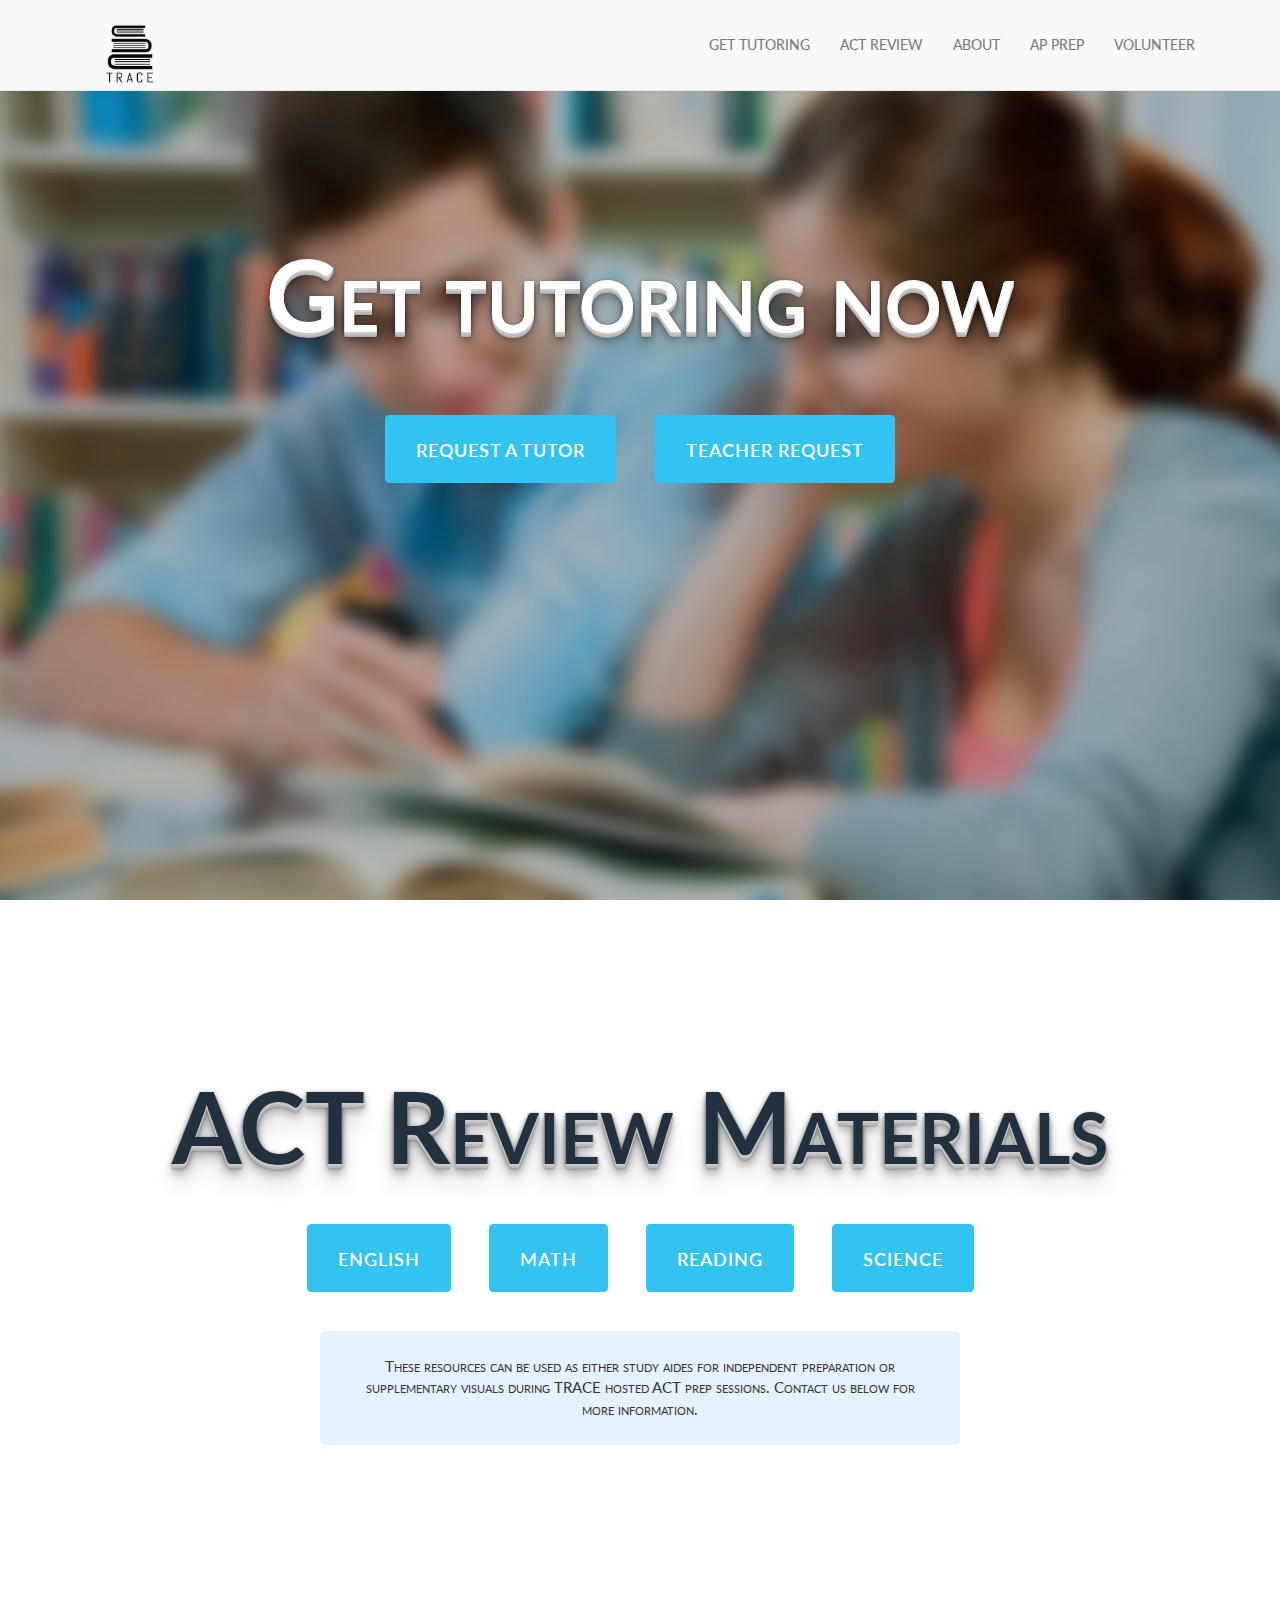
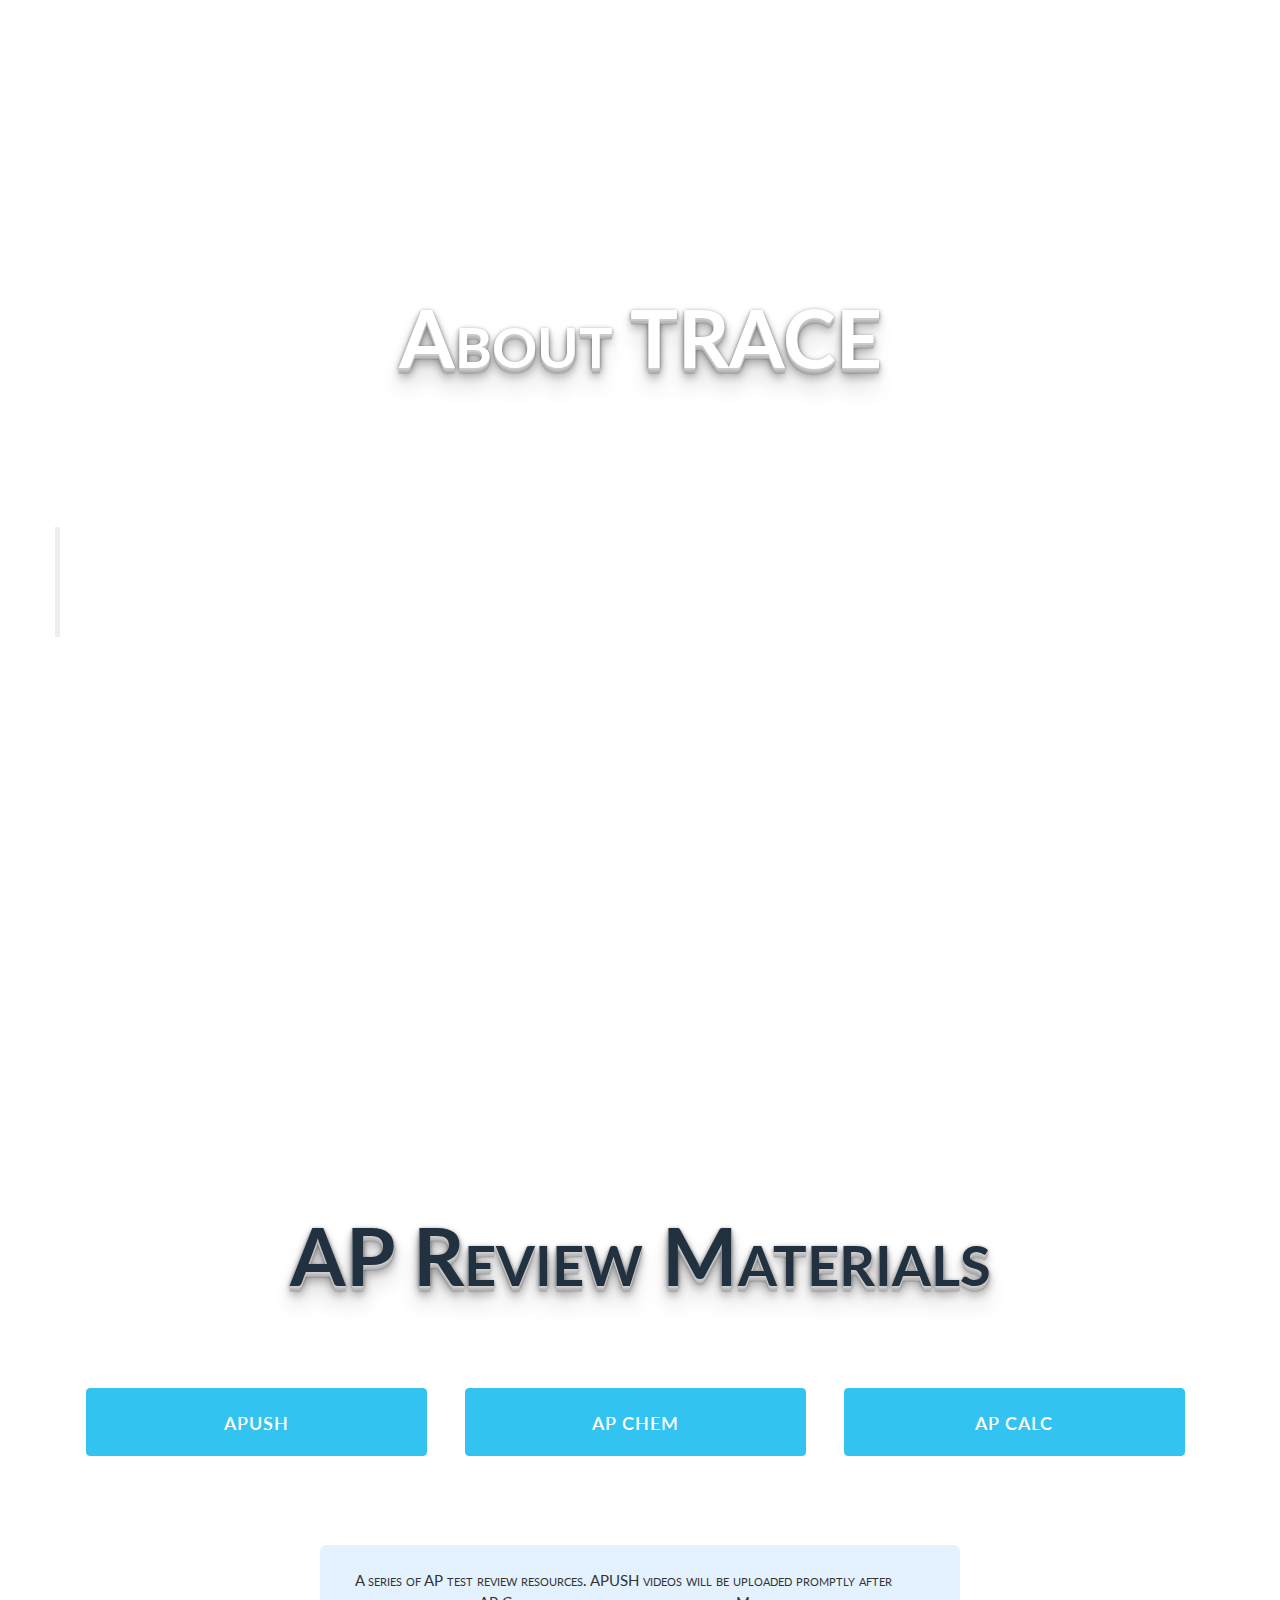
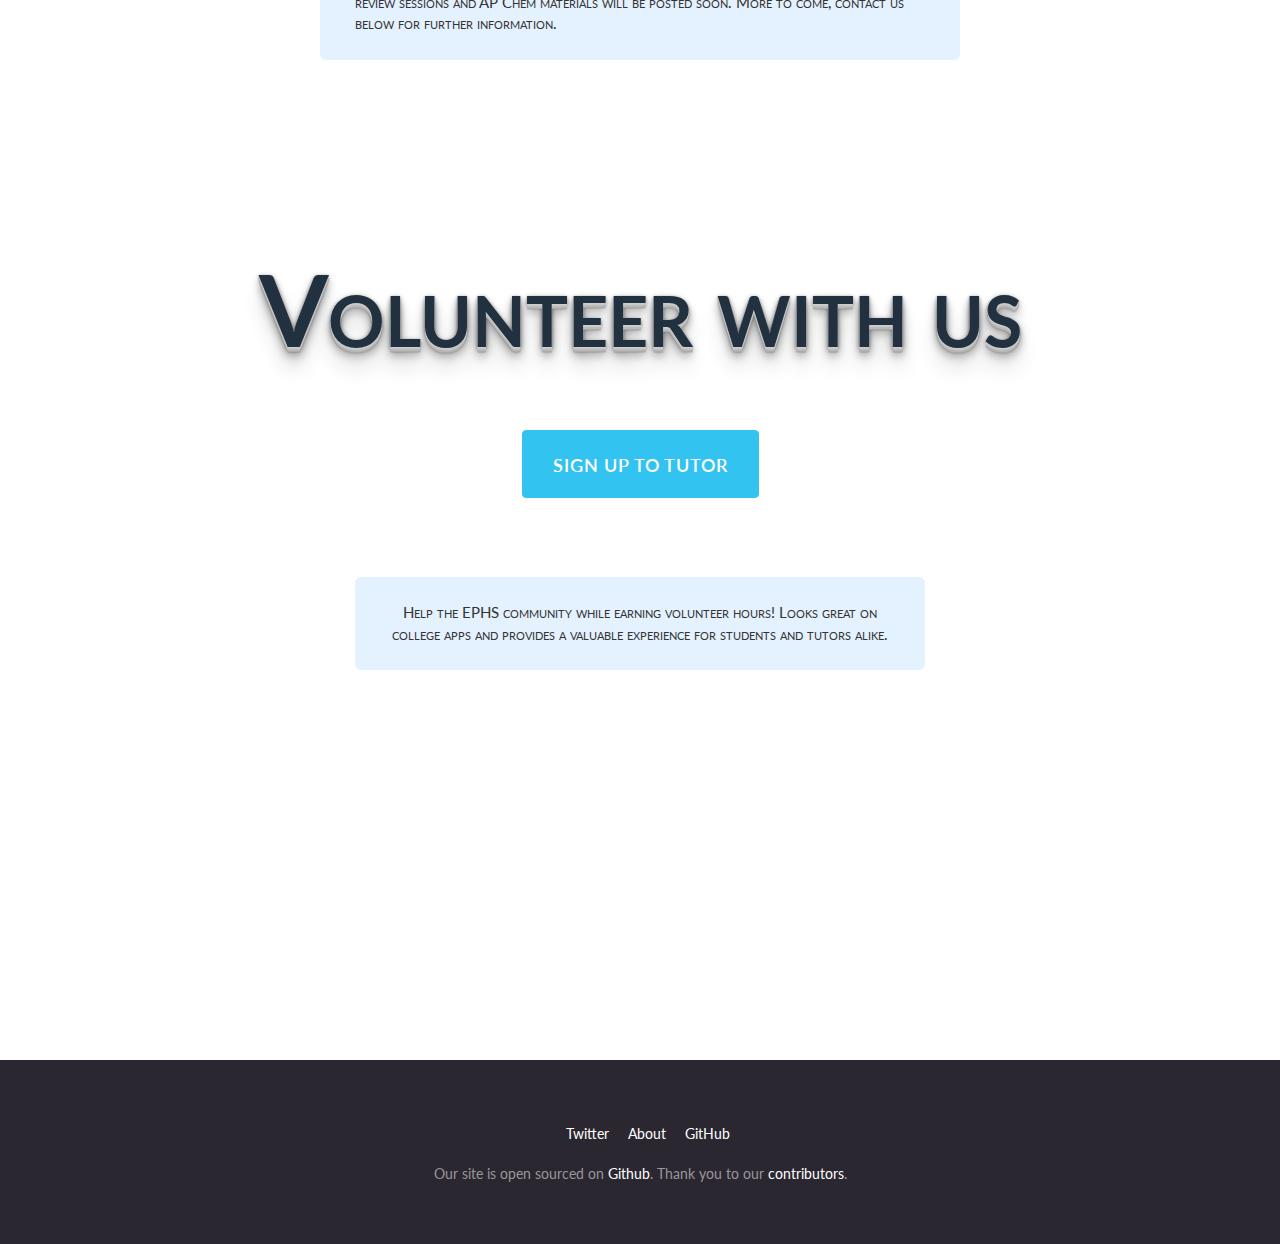
<file: index.html>
<!DOCTYPE html>
<!--[if lt IE 9]>
    <script src="https://oss.maxcdn.com/libs/html5shiv/3.7.0/html5shiv.js"></script>
    <script src="https://oss.maxcdn.com/libs/respond.js/1.4.2/respond.min.js"></script>
<![endif]-->
<html lang="en">
  <head>
    <meta charset="utf-8">
    <title>EPHS TRACE - Tutor Run Academic Center For Excellence</title>
    <meta http-equiv="X-UA-Compatible" content="IE=edge">
    <meta name="viewport" content="width=device-width, initial-scale=1">
    <meta name="author" content="TRACE">
    <!--Favicon-->
    <link rel="icon" type="image/png" href="img/plainblacklogo.png">
  </head>
  <!--Fonts-->
  <link href='https://fonts.googleapis.com/css?family=Lato:400,300,300italic,400italic,700' rel='stylesheet' type='text/css'>
  <!--CSS-->
  <link href="css/bootstrap.min.css" rel="stylesheet">
  <link href="css/style.css" rel="stylesheet">
  <body>
    <!-- nav from https://github.com/BlackrockDigital/startbootstrap-scrolling-nav -->
    <nav class="navbar navbar-default navbar-fixed-top" role="navigation">
        <div class="container">
            <div class="navbar-header page-scroll">
                <button type="button" class="navbar-toggle" data-toggle="collapse" data-target=".navbar-ex1-collapse">
                    <span class="sr-only">Toggle navigation</span>
                    <span class="icon-bar"></span>
                    <span class="icon-bar"></span>
                    <span class="icon-bar"></span>
                    <span class="icon-bar"></span>
                </button>
                <a class="navbar-brand page-scroll" href="#page-top">
                  <div class="logo"><img src='img/logo.png' width='50px'></div>

                </a>
            </div>

            <!-- Collect the nav links, forms, and other content for toggling -->
            <div class="collapse navbar-collapse navbar-ex1-collapse">
                <ul class="nav navbar-nav">
                    <!-- Hidden li included to remove active class from about link when scrolled up past about section -->
                    <li class="hidden">
                        <a class="page-scroll" href="#page-top"></a>
                    </li>
                    <li>
                        <a class="page-scroll effect-3" href="#intro">GET TUTORING</a>
                    </li>
                    <li>
                        <a class="page-scroll effect-3" href="#act">ACT REVIEW</a>
                    </li>
                    <li>
                        <a class="page-scroll effect-3" href="#about">ABOUT</a>
                    </li>
                    <li>
                        <a class="page-scroll effect-3" href="#ap">AP PREP</a>
                    </li>
                    <li>
                        <a class="page-scroll effect-3" href="#join">VOLUNTEER</a>
                    </li>
                </ul>
            </div>
            <!-- /.navbar-collapse -->
        </div>
        <!-- /.container -->
    </nav>



        <!-- Get help Section -->
        <section id="intro" class="intro-section">
            <div class="container">
                <div class="row">
                    <div class="col-lg-12">
                        <h1 class="main white top">Get tutoring now</h1>
                        <a class="more button button-primary" href="https://bit.ly/TRACEStudents">Request a tutor</a>
                        <a class="more button button-primary teacher" href="https://bit.ly/TRACETeachers">Teacher Request</a>
                    </div>
                </div>
            </div>
        </section>

        <!-- ACT Section -->
        <section id="act" class="act-section">
            <div class="container">
                <div class="row">
                    <div class="col-lg-12">
                        <h1 class="main mobileheading act">ACT Review Materials</h1>
                    </div>
                </div>
                <div class="col-lg-12">
                    <div class="row buttonrow">
                        <a class="more button button-primary" href="https://docs.google.com/presentation/d/12QOw1DM5xmVaJN9GkXs6yYsjoc0SYOBsBKq9-TW6I-0/edit?usp=sharing">English</a>
                        <a class="more button button-primary" href="https://docs.google.com/presentation/d/1wVrqrBDZ3zIVutEyqYNaFDwSWClBowe26s0eEdJohCU/edit?usp=sharing">Math</a>
                        <a class="more button button-primary" href="https://docs.google.com/presentation/d/1KMF90qL81GCECqhz4atgbb-Y6QiG0CUg9yehGmfBAqE/edit?usp=sharing">Reading</a>
                        <a class="more button button-primary" href="https://docs.google.com/presentation/d/1-cNGMLKQHVGaLhhf9GaDFc5iTiX2t6EOmpREjnZUoM4/edit?usp=sharing">Science</a>
                    </div>
                </div>
            </div>
            <div class="caption joinsmallmargin">
                <p>These resources can be used as either study aides for independent preparation or supplementary visuals during TRACE hosted ACT prep sessions. Contact us below for more information.</p>
            </div>
        </section>

        <!-- about Section -->
        <section id="about" class="about-section">
            <div class="container">
                <div class="row">
                    <div class="col-lg-12">
                        <h1 class="appellate white center about" class="white">About TRACE</h1>
                    </div>
                </div>
                <div class="row">

                  <div class="col-lg-12 quote white">
                    <h2 class="info">TRACE stands for Tutor Run Academic Center For Excellence.</h2>
                    <h3 class="info">Founded in 2014, TRACE was designed to fill the void of the ACE tutoring system after budget cuts. We have tutors available for all subjects during CORE time and beyond CORE.</h3>
                  </div>
                </div>
                <div class="row">
                    <blockquote class="white infoblock">“The goal of TRACE is to empower students with education ... Education is probably one of the most important aspects of our society. I think by starting TRACE ... we can spark the flame of education that will light the path toward the future.”
                    <br>
                    <span class="andrew">-- Andrew Yang, Founder of TRACE</span>
                    <!--<footer class="white andrew infoblock">Andrew Yang, Founder of TRACE </footer>-->
                    </blockquote>
                </div>

            </div>
        </section>

        <!-- AP Section -->
        <section id="ap">
            <div class="container">
                <div class="row">
                    <div class="col-lg-12">
                        <h1 class="main center ap">AP Review Materials</h1>
                    </div>
                </div>
                <div class="col-lg-12">
                    <div class="row buttonrow ap-buttons">
                        <a class="more button button-primary ap-button" href="https://drive.google.com/folderview?id=0BzLA--a9ErSyV0ZjZGlPVnJXbm8&usp=sharing">APUSH</a>
                        <a class="more button button-primary ap-button" href="#">AP Chem</a>
                        <a class="more button button-primary ap-button" href="#">AP Calc</a>
                    </div>
                </div>
            </div>
            <div class="caption join">
                <p>A series of AP test review resources. APUSH videos will be uploaded promptly after review sessions and AP Chem materials will be posted soon. More to come, contact us below for further information.</p>
            </div>
        </section>

        <!-- join us Section -->
        <section id="join" class="join-section">
            <div class="container">
                <div class="row">
                    <div class="col-lg-12">
                        <h1 class="main center volunteer">Volunteer with us</h1>
                        <a class="more button button-primary" href="https://docs.google.com/forms/d/1MQ7jJDOqVW__GVjmNun96jRwqSfqY7_-zHNc2b9eIbw/viewform">Sign up to tutor</a>
                        <div class="caption join">
                            <p>Help the EPHS community while earning volunteer hours! Looks great on college apps and provides a valuable experience for students and tutors alike.</p>
                        </div>
                    </div>
                </div>
            </div>
        </section>
<footer class="afooter" role="contentinfo">
  <ul class="afooter-links">
    <li><a href="https://twitter.com/EPHSTRACE">Twitter</a></li>
    <li><a class="page-scroll" href="#about">About</a></li>
    <li><a href="https://github.com/AndrewKYang/TRACEWebsite">GitHub</a></li>
  </ul>
  <div class="container">
     <p>Our site is open sourced on <a href="https://github.com/AndrewKYang/TRACEWebsite">Github</a>. Thank you to our <a href="https://github.com/AndrewKYang/TRACEWebsite/graphs/contributors">contributors</a>.</p>
  </div>
</footer>

        <!-- jQuery -->
        <script src="js/jquery.js"></script>

        <!-- Bootstrap Core JavaScript -->
        <script src="js/bootstrap.min.js"></script>

        <!-- Scrolling Nav JavaScript -->
        <script src="js/jquery.easing.min.js"></script>
        <script src="js/scrolling-nav.js"></script>

  </body>
</html>
</file>
<file: css/style.css>
body {
    width: 100%;
    height: 100%;
    font-family: 'Lato',Helvetica,Arial,sans-serif;
    font-size: 14px;
}

html {
    width: 100%;
    height: 100%;
}
ul, menu, dir {
    display: block;
    list-style-type: disc;
    -webkit-margin-before: 1em;
    -webkit-margin-after: 1em;
    -webkit-margin-start: 0px;
    -webkit-margin-end: 0px;
    -webkit-padding-start: 40px;
}

@media(min-width:767px) {
    .navbar {
        padding: 20px 0;
        -webkit-transition: background .5s ease-in-out,padding .5s ease-in-out;
        -moz-transition: background .5s ease-in-out,padding .5s ease-in-out;
        transition: background .5s ease-in-out,padding .5s ease-in-out;
    }

    .top-nav-collapse {
        padding: 0;
    }
}

.logo {
    margin-top: 10%;
}

.navbar-brand {
  float: left;

  padding: inherit;
  padding-left: 50px;
  padding-bottom: 40px;
}
.navbar-nav {
  float: right;
}

h1 {
    font-variant: small-caps;
    color: #22313F;
    text-shadow: 0 1px 0 #ccc,
               0 2px 0 #c9c9c9,
               0 3px 0 #bbb,
               0 4px 0 #b9b9b9,
               0 5px 0 #aaa,
               0 6px 1px rgba(0,0,0,.1),
               0 0 5px rgba(0,0,0,.1),
               0 1px 3px rgba(0,0,0,.3),
               0 3px 5px rgba(0,0,0,.2),
               0 5px 10px rgba(0,0,0,.25),
               0 10px 10px rgba(0,0,0,.2),
               0 20px 20px rgba(0,0,0,.15);
}

/*.act {
    font-variant: small-caps;
    color: #22313F;
    text-shadow: 0 1px 0 #2b3e50,
               0 2px 0 #2b3e50,
               0 3px 0 #2b3e50,
               0 4px 0 #22313f,
               0 5px 0 #19242e,
               0 6px 1px rgba(0,0,0,.1),
               0 0 5px rgba(0,0,0,.1),
               0 1px 3px rgba(0,0,0,.3),
               0 3px 5px rgba(0,0,0,.2),
               0 5px 10px rgba(0,0,0,.25),
               0 10px 10px rgba(0,0,0,.2),
               0 20px 20px rgba(0,0,0,.15);
}*/

.intro-section {
    height: 100%;
    padding-top: 17%;
    text-align: center;
    background-image: url(../img/background.jpeg);
    background-position: center center;
    background-repeat: no-repeat;
    background-attachment: fixed;
    background-size: cover;
    position: center center;
}

.act-section {
    height: 100%;
    padding-top: 150px;
    text-align: center;
    background: #fff;
    text-align: center;
}

.about-section {
    height: 100%;
    padding-top: 150px;
    text-align: left;
    background-image: url(../img/EPHS.jpg);
    background-position: center center;
    background-repeat: no-repeat;
    background-attachment: fixed;
    background-size: cover;
}
blockquote{
  color: #C0CfCf;
  font-size: 150%;
}
.quote{
  color: #efffee;
}
h1.center {
    text-align: center;
}

h1.center {
    text-align: center;
}

h1.center {
    text-align: center;
}

.white {
    color: #fff;
    font-variant: small-caps;
}

.main {
    text-align: center;
    font-weight: bold;
    font-size: 10rem;
}

.appellate {
    text-align: left;
    font-weight: bold;
    font-size: 8rem;
    margin-top: -5%;
}

.list {
    font-size: 2rem;
    text-align: left;
    margin-left: 36.3%;
}

.join-section {
    height: 100%;
    padding-top: 150px;
    text-align: center;
    background: #fff;
}
.afooter {
    padding-top: 50px;
    padding-bottom: 50px;
    margin-top: 100px;
    color: #99979c;
    text-align: center;
    background-color: #2a2730;
}
.afooter-links {
    padding-left: 0;
    margin-bottom: 20px;
}
.afooter-links li{
  display: inline-block;
  margin-left: 15px;
}
.afooter a{
  color: #fff;
}
@media (min-width: 768px)
.bs-docs-footer {
    text-align: left;
}


/*beta*/

/*ap section*/

.ap {
  font-size: 8rem;
  padding-top: 8%;
}

.ap-buttons {
  padding-top: 3%;
  padding-top: 4%;
  margin: 0 auto;
}

.ap-button {
  width: 29.8%;
}

/*volunteer section*/

.volunteer {
  padding-top: 2%;
}

/*caption text*/

.caption {
    width: 50%;
    background-color: #E4F1FE;
    border-radius: 6px;
    margin: 5% 5% 5% 5%;

}

.caption p {
    font-size: 1.5rem;
    font-family: 'Lato';
    margin: 0px 35px 0px 35px;
    padding: 25px 0 25px 0;
    font-variant: small-caps;
}

/*specific text*/

div.join {
    margin: auto;
    margin-top: 7%;
}

div.joinsmallmargin {
  margin: auto;
  margin-top: 3%;
}

.more {
  margin-top: 5%;
}

/*buttons from skeleton*/

.button,
button,
input[type="submit"],
input[type="reset"],
input[type="button"] {
  display: inline-block;
  height: 68px;
  padding: 0 30px;
  color: #fff;
  text-align: center;
  font-size: 18px;
  font-weight: 600;
  line-height: 68px;
  letter-spacing: .1rem;
  text-transform: uppercase;
  text-decoration: none;
  white-space: nowrap;
  background-color: transparent;
  border-radius: 4px;
  border: 1px solid #bbb;
  cursor: pointer;
  box-sizing: border-box; }
.button:hover,
button:hover,
input[type="submit"]:hover,
input[type="reset"]:hover,
input[type="button"]:hover,
.button:focus,
button:focus,
input[type="submit"]:focus,
input[type="reset"]:focus,
input[type="button"]:focus {
  color: #eee;
  border-color: #888;
  outline: 0; }

.button.button-primary,
button.button-primary,
input[type="submit"].button-primary,
input[type="reset"].button-primary,
input[type="button"].button-primary {
  color: #FFF;
  background-color: #33C3F0;
  border-color: #33C3F0; }
.button.button-primary:hover,
button.button-primary:hover,
input[type="submit"].button-primary:hover,
input[type="reset"].button-primary:hover,
input[type="button"].button-primary:hover,
.button.button-primary:focus,
button.button-primary:focus,
input[type="submit"].button-primary:focus,
input[type="reset"].button-primary:focus,
input[type="button"].button-primary:focus {
  color: #FFF;
  background-color: #1EAEDB;
  border-color: #1EAEDB; }

.buttonrow {
  margin-top: 5%;
  margin: auto;
  margin-left: -3%;
}
.buttonrow a,button-primary{
  margin-left: 3%;
  margin-top: 3%;
}
/*link hover*/

a:before, a:after, a > span:before, a > span:after {
  content: '';
  position: absolute;
  transition: transform .5s ease;
}
.effect-3 {
  display: inline-block;
  padding-top: -5px;
  padding-bottom: 5px;
  overflow: hidden;
}
.effect-3:before {
  left: 0;
  bottom: 0;
  width: 100%;
  height: 2px;
  background: #0883a4;
  transform: translateX(-100%);
}
.effect-3:hover:before {
  transform: translateX(0);
}

.effect-2:before, .effect-2:after {
  left: 0;
  top: 0;
  width: 100%;
  height: 100%;
  border-style: solid;
  border-color: #0883a4;
}
.effect-2:before {
  border-width: 2px 0 2px 0;
  transform: scaleX(0);
}
.effect-2:after {
  border-width: 0 2px 0 2px;
  transform: scaleY(0);
}
.effect-2:hover:before, .effect-2:hover:after {
  transform: scale(1, 1);
}

/*mobile*/

/* Portrait */

@media screen and (max-width : 480px) {
  h1.main {
    font-size: 6rem;
  }
  h1.top {
    margin-top: 25%;
    font-size: 8rem;
  }
  .caption {
    width: 100%;
  }
  .logo {
    margin-top: 25%;
    margin-left: -27%;
  }
  .about {
    margin-top: -22%;
    font-size: 6rem;
  }
  .info {
    font-size: 2rem;
    margin-left: 3%;
  }
  .infoblock {
    font-size: 1.2rem;
  }
  blockquote {
    margin-left: 4%;
  }
  .andrew {
    margin-left: 20%;
    margin-top: 4%;
  }
  .mobileheading {
    margin-top: -10%;
  }
  .act {
    margin-top: -15%;
  }
  .buttonrow {
    display: inline-block;
  }
  .button-primary {
    height: 300%;
    line-height: 300%;
    padding: 0 30px;
    font-size: 1rem;
  }
  .teacher {
    margin-left: 0%;
  }
  .col-lg-12 {
    text-align: center;
  }
  .ap-button {
    width: 35%;
  }
  .ap {
    padding-top: 25%;
  }
}

.teacher {
  margin-left: 3%; 
}
</file>
